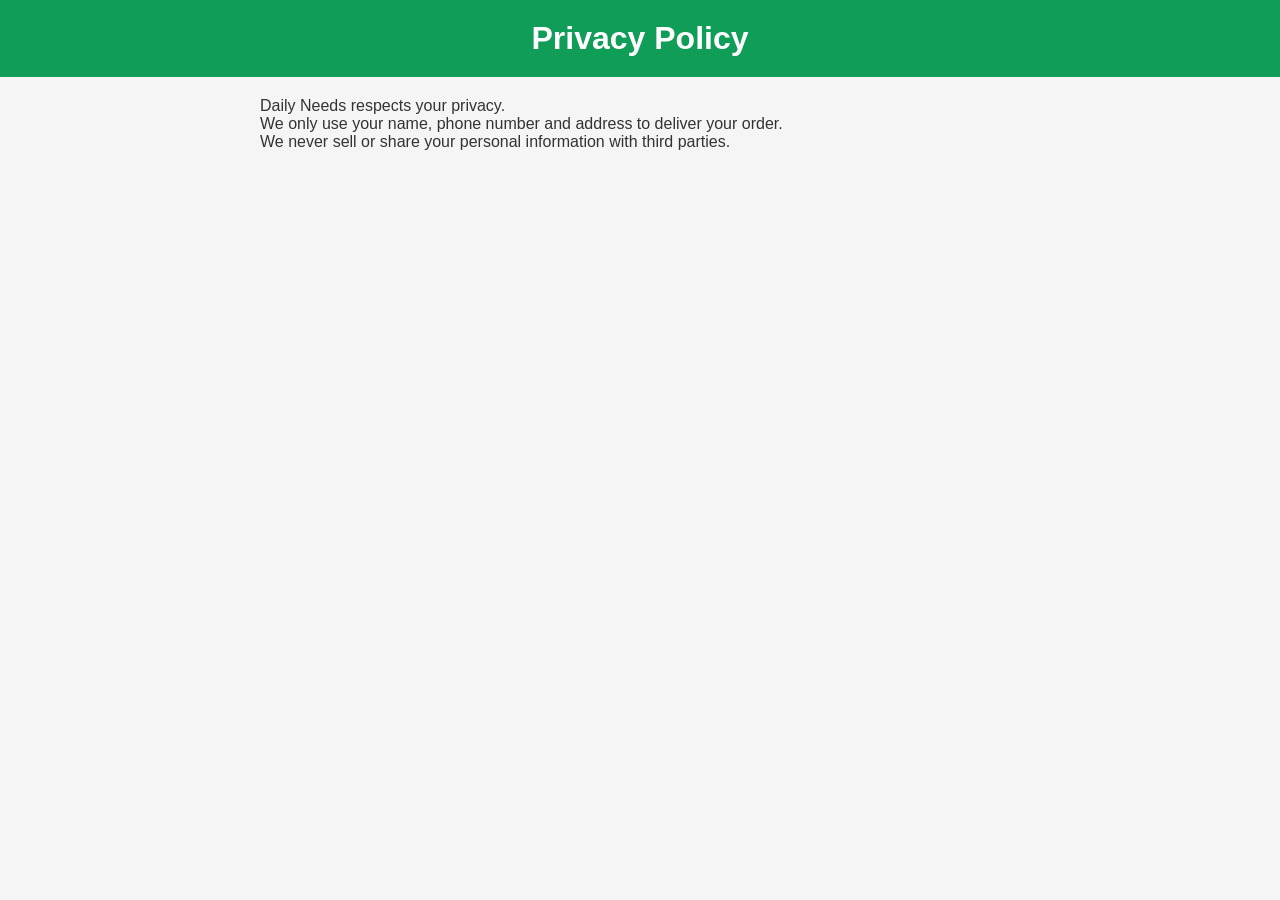
<file: privacy.html>
<!DOCTYPE html>
<html>
<head>
<title>Privacy Policy</title>
<link rel="stylesheet" href="style.css">
</head>
<body>

<header>
<h1>Privacy Policy</h1>
</header>

<div style="padding:20px;max-width:800px;margin:auto;">

<p>Daily Needs respects your privacy.</p>

<p>We only use your name, phone number and address to deliver your order.</p>

<p>We never sell or share your personal information with third parties.</p>

</div>

</body>
</html>
</file>
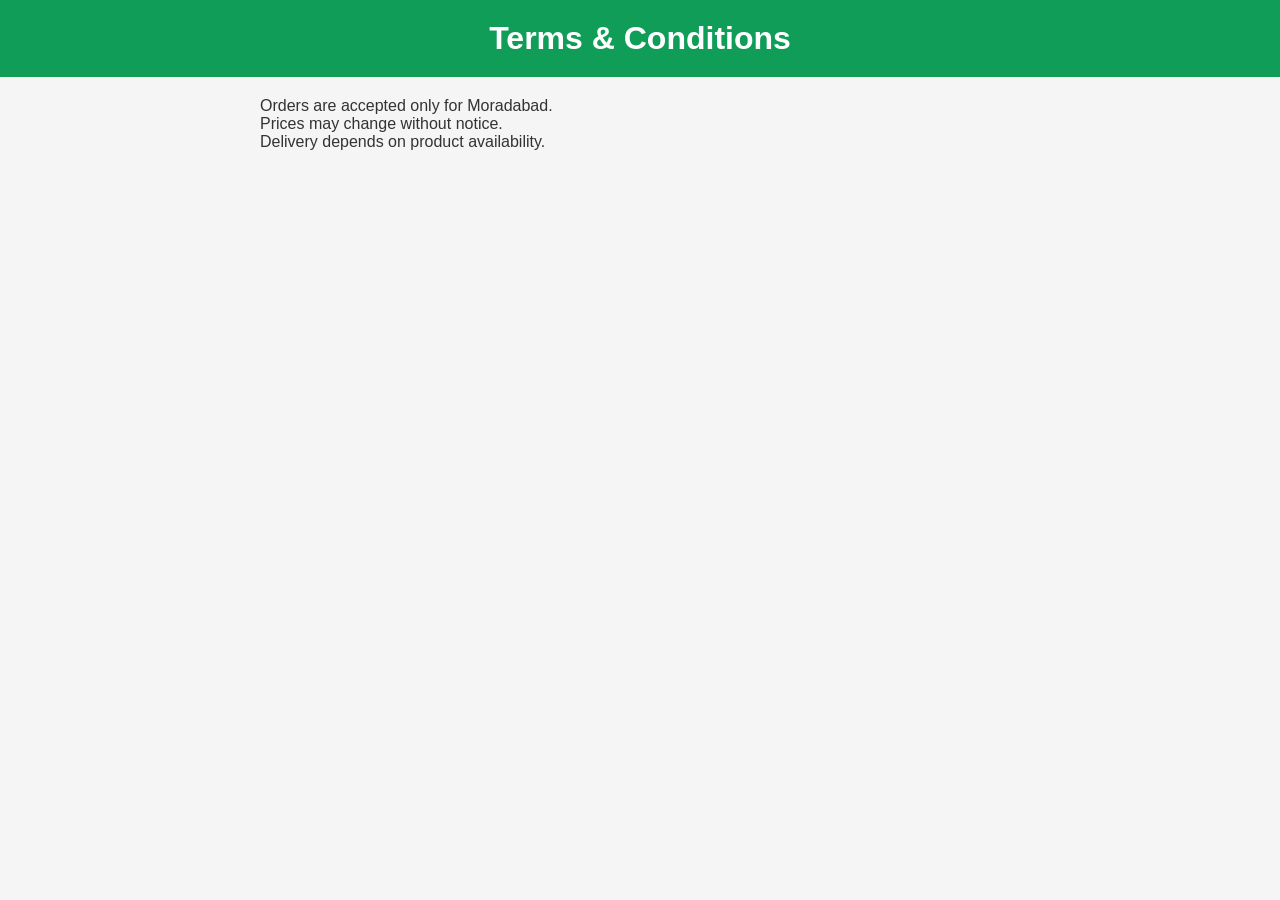
<file: terms.html>
<!DOCTYPE html>
<html>
<head>
<title>Terms & Conditions</title>
<link rel="stylesheet" href="style.css">
</head>
<body>

<header>
<h1>Terms & Conditions</h1>
</header>

<div style="padding:20px;max-width:800px;margin:auto;">

<p>Orders are accepted only for Moradabad.</p>

<p>Prices may change without notice.</p>

<p>Delivery depends on product availability.</p>

</div>

</body>
</html>
</file>
<file: style.css>
*{
margin:0;
padding:0;
box-sizing:border-box;
font-family:Arial,sans-serif;
}

body{
background:#f5f5f5;
color:#333;
}

header{
background:#0f9d58;
color:white;
text-align:center;
padding:20px;
}
.search-box{
text-align:center;
margin:20px;
}

.search-box input{
width:90%;
max-width:450px;
padding:12px;
font-size:16px;
border:2px solid #0f9d58;
border-radius:8px;
}
nav{
background:#222;
padding:15px;
text-align:center;
}

nav a{
color:white;
text-decoration:none;
margin:0 15px;
font-weight:bold;
}

.hero{
text-align:center;
padding:40px 20px;
background:white;
}

.hero h2{
font-size:32px;
margin-bottom:10px;
}

.hero p{
font-size:18px;
margin-bottom:20px;
}

button{
background:#0f9d58;
color:white;
padding:12px 25px;
border:none;
border-radius:8px;
font-size:18px;
cursor:pointer;
}

.products{
display:grid;
grid-template-columns:repeat(auto-fit,minmax(220px,1fr));
gap:20px;
padding:25px;
}

.card{
background:white;
padding:20px;
border-radius:12px;
text-align:center;
box-shadow:0 5px 15px rgba(0,0,0,.15);
transition:.3s;
}

.card:hover{
transform:translateY(-5px);
}

.card h3{
margin-bottom:10px;
font-size:24px;
}

.card p{
margin:10px 0;
font-size:18px;
}

footer{
background:#222;
color:white;
text-align:center;
padding:20px;
margin-top:20px;
}

footer p{
margin:8px 0;
}

@media(max-width:600px){
.hero h2{
font-size:24px;
}

nav a{
display:block;
margin:10px 0;
}
}
.card img{

width:100%;

height:180px;

object-fit:cover;

border-radius:10px;

margin-bottom:15px;

}
</file>
